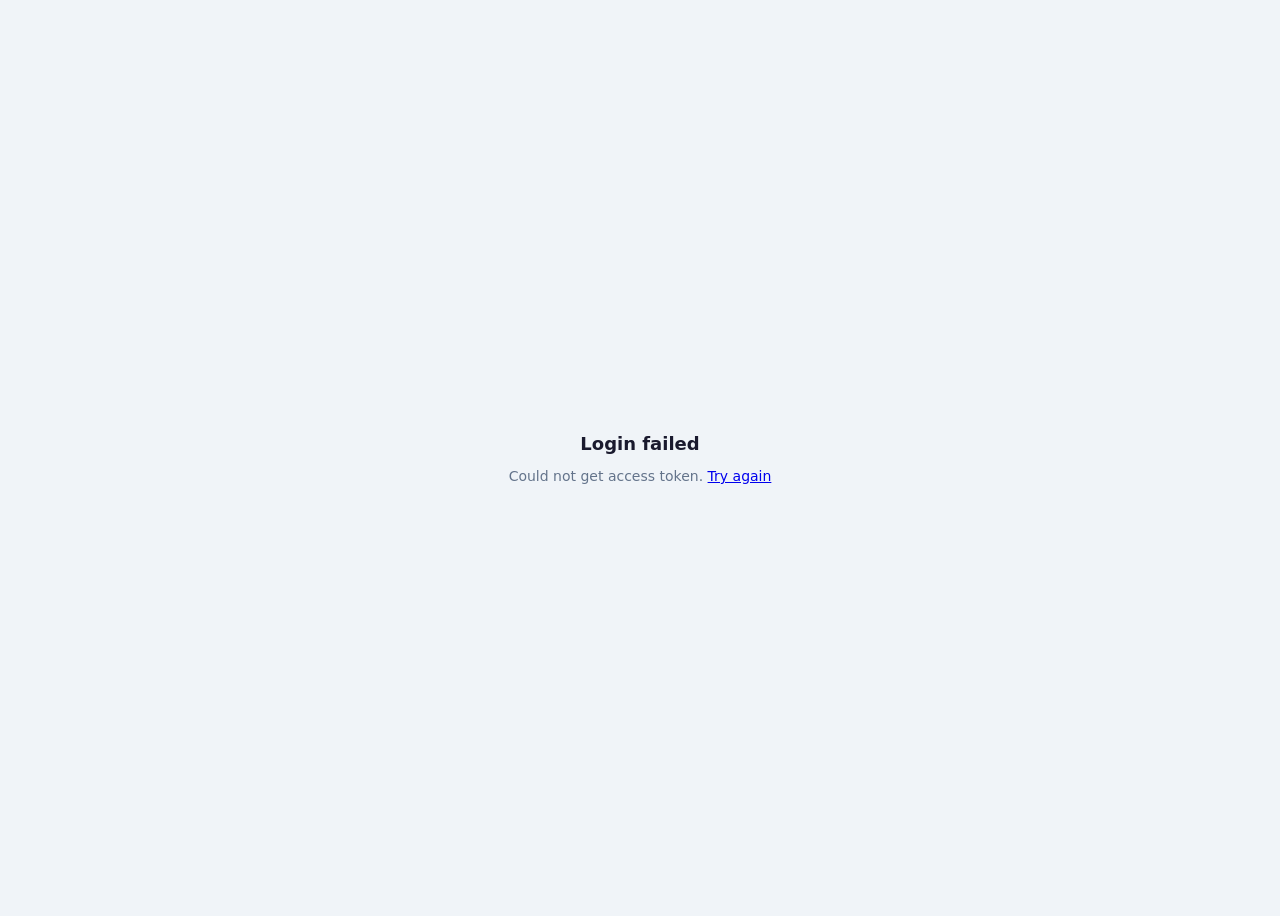
<file: external-ui/callback.html>
<!DOCTYPE html>
<html lang="en">
<head>
<meta charset="UTF-8">
<title>HMS — Connecting...</title>
<style>
body { font-family: system-ui, sans-serif; display: flex; align-items: center; justify-content: center; min-height: 100vh; background: #f0f4f8; }
.msg { text-align: center; color: #64748b; font-size: 14px; }
.msg h2 { color: #1a1a2e; font-size: 18px; margin-bottom: 8px; }
</style>
</head>
<body>
<div class="msg">
  <h2>Connecting to Salesforce...</h2>
  <p>Please wait while we complete login.</p>
</div>
<script src="api.js"></script>
<script>
  if (Auth.handleCallback()) {
    window.location.href = 'index.html';
  } else {
    document.querySelector('.msg').innerHTML = '<h2>Login failed</h2><p>Could not get access token. <a href="login.html">Try again</a></p>';
  }
</script>
</body>
</html>
</file>
